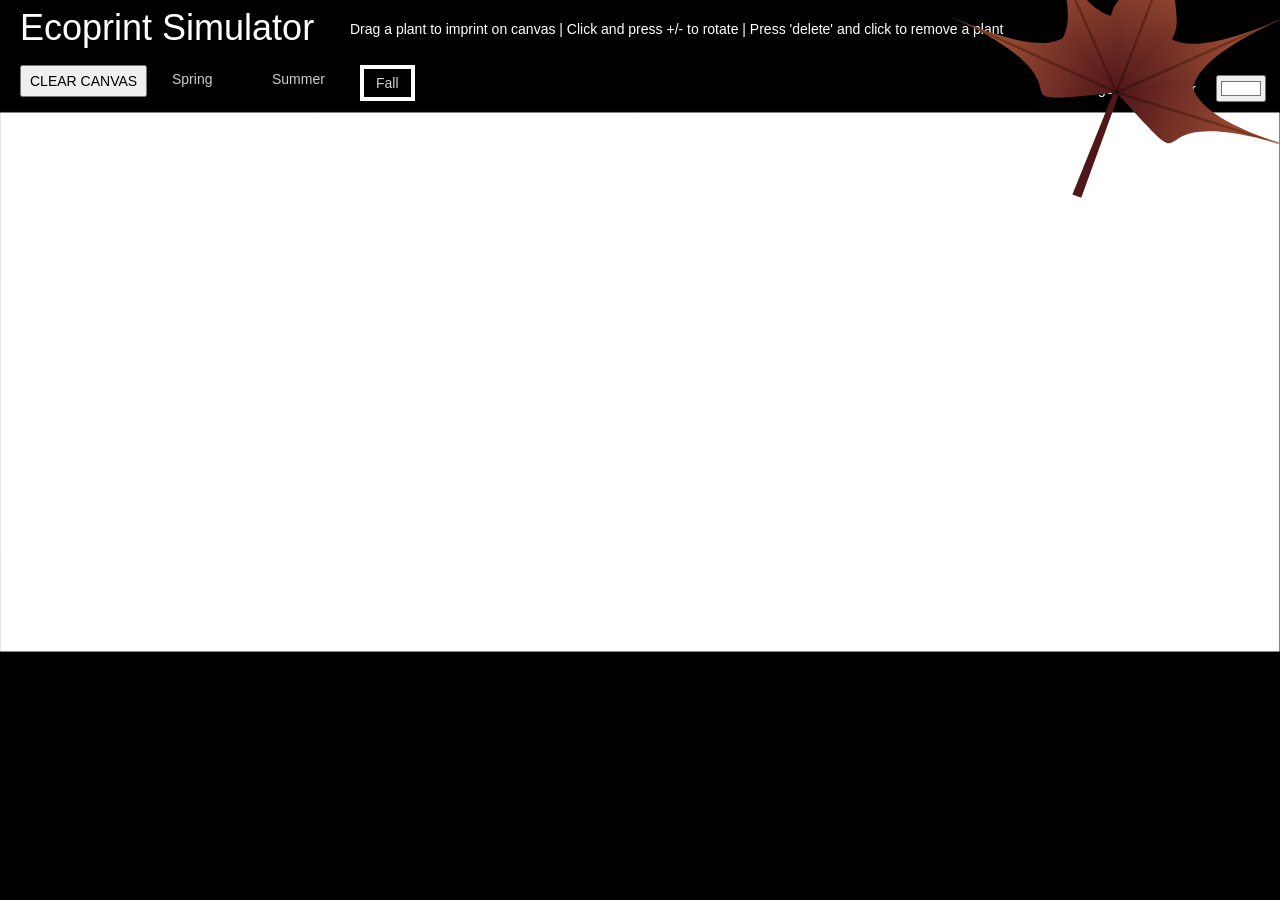
<file: Assignments/Project 1/index.html>
<!DOCTYPE html>
<html lang="en">
  <head>
    <meta charset="utf-8" />
    <meta name="viewport" content="width=device-width, initial-scale=1.0">

    <title>Sketch</title>

    <link rel="stylesheet" type="text/css" href="style.css">

    <script src="libraries/p5.min.js"></script>
    <script src="libraries/p5.sound.min.js"></script>
  </head>

  <body>
    <script src="Ecoprint Simulator.js"></script>
  </body>
</html>
</file>
<file: Assignments/Project 1/style.css>
html, body {
  margin: 0;
  padding: 0;
}

canvas {
  display: block;
}
</file>
